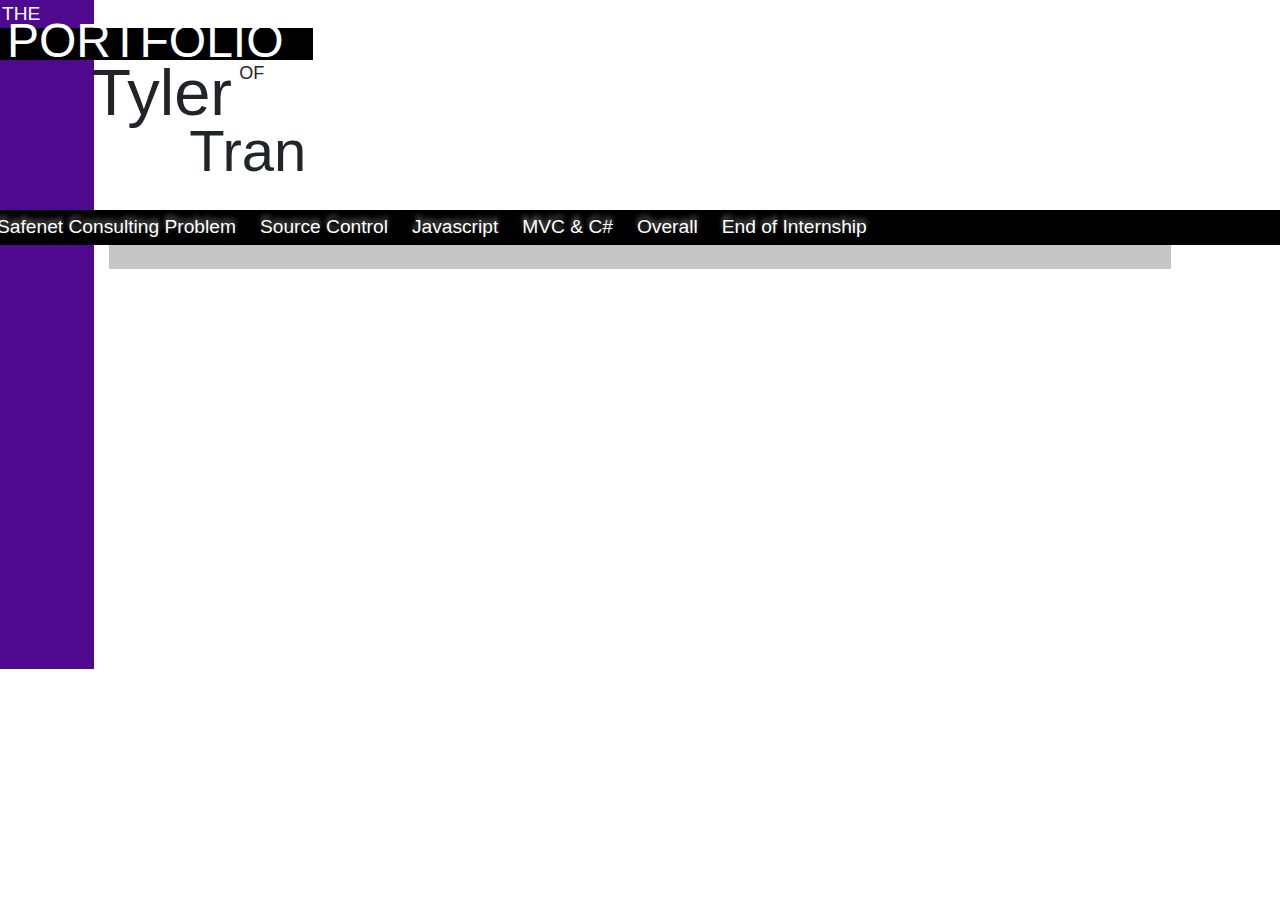
<file: Portfolio/Portfolio/Index.html>
﻿<!DOCTYPE html>
<html>
<head>
    <meta charset="utf-8" />
    <link href="css/bootstrap.css" rel="stylesheet" />
    <link rel="stylesheet" href="StyleSheet.css" />
    <title>Portfolio</title>
    <script>
        
    </script>
</head>
<body>
    <div class="row">
        <div class="col-md-1">
            <p id="the">THE</p>
        </div>
    </div>

    <div class="row">
        <div class="col-md-3">
            <p id="portfolio">PORTFOLIO</p>
        </div>
    </div>

    <div class="row">
        <div class="col-md-1"></div>
        <div class="col-md-4">
            <p id="of"> OF</p>
        </div>
    </div>

    <div class="row">
        <div class="col-md-1"></div>
        <div class="col-md-5">
            <p id="Tyler"> Tyler</p>
        </div>
    </div>

    <div class="row">
        <div class="col-md-1"></div>
        <div class="col-md-5">
            <p id="Tran"> Tran</p>
        </div>
    </div>

    <nav>
        <div class="bar row">
            <button type="button" class="buttons" onclick="location.href='SafeNetConsultantProblem.html';">Safenet Consulting Problem</button>

            <button type="button" class="buttons" onclick="location.href='SourceControl.html';">Source Control</button>

            <button type="button" class="buttons" onclick="location.href='Javascript.html';">Javascript</button>

            <button type="button" class="buttons" onclick="location.href='MVCSharp.html';">MVC & C#</button>

            <button type="button" class="buttons" onclick="location.href='Overall.html';">Overall</button>

            <button type="button" class="buttons buttons" onclick="location.href='InternshipReflection.html';">End of Internship</button>

        </div>
    </nav>

    <div class="row">
        <div class="col-md-1"></div>
        <div class="col-md-10">
            <div class="reflections">
                <p> &emsp; </p>

            </div>
            <button class="button" onclick="pullOut" style="display:none;"> <span></span></button>
            
            <script>
                $(".button").click(function () {
                    $('.slideScreen').toggleClass('slideScreen-active');
                });
            </script>
            <div id="vl"> </div>
        </div><div class="slideScreen" style="background-color:rgba(134, 0, 255, .88); height: 450px; width:900px; margin:auto; transform: translate(1000px, -750px); margin-bottom: -500px; display:none;">
    stuff
</div>
    </div>

</body>
</html>
</file>
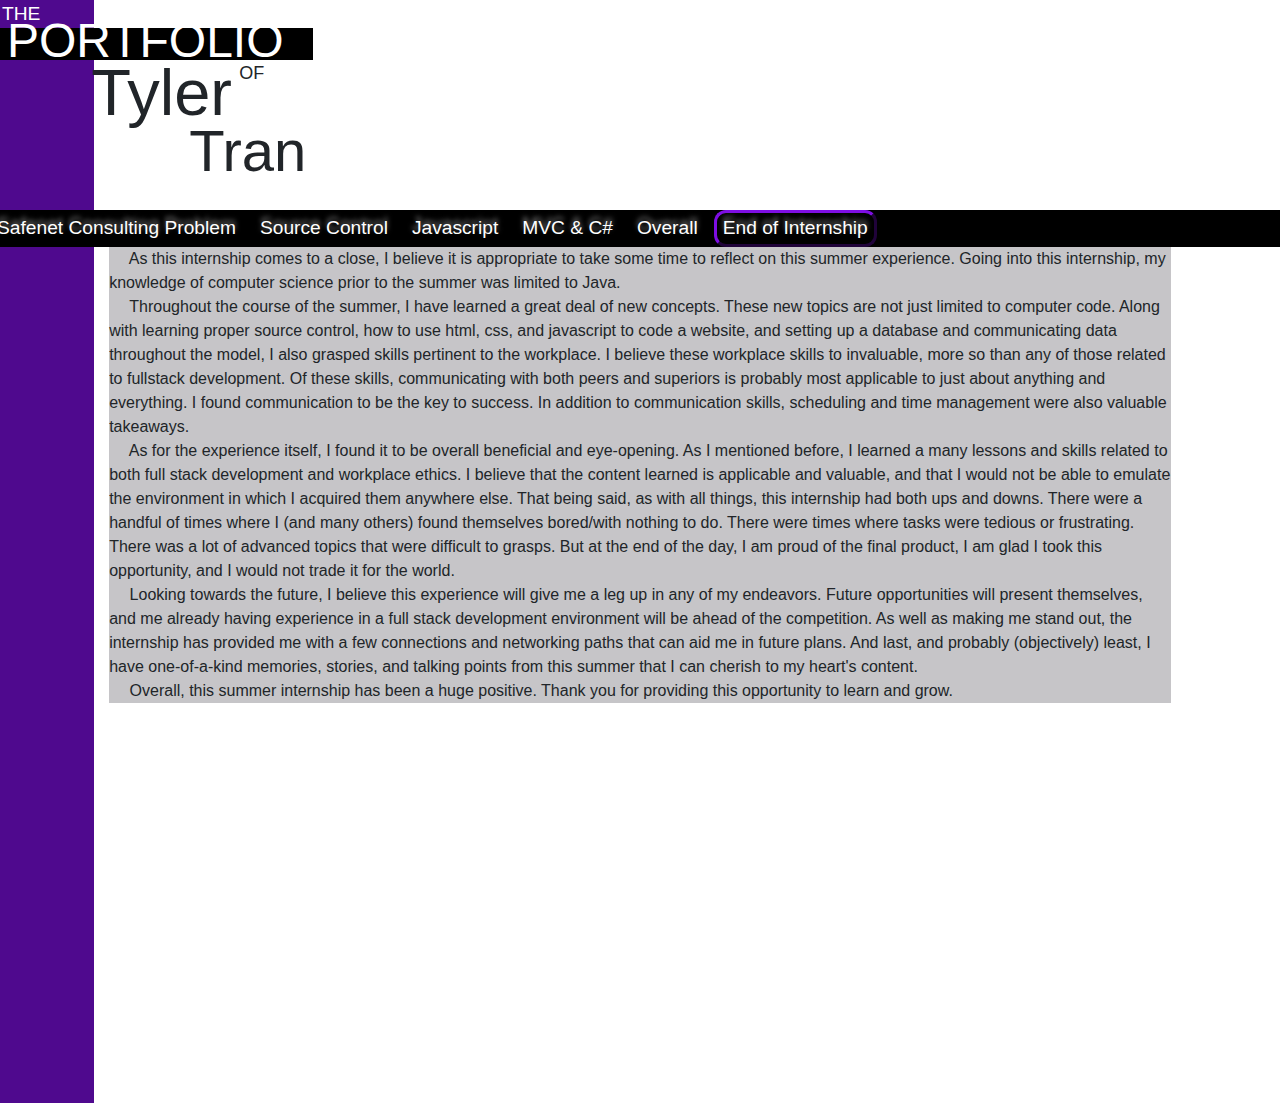
<file: Portfolio/Portfolio/InternshipReflection.html>
﻿<!DOCTYPE html>
<html>
<head>
    <meta charset="utf-8" />
    <link href="css/bootstrap.css" rel="stylesheet" />
    <link rel="stylesheet" href="StyleSheet.css" />
    <title>Portfolio - Internship Reflection</title>
</head>
<body>
    <div class="row">
        <div class="col-md-1">
            <p id="the">THE</p>
        </div>
    </div>

    <div class="row">
        <div class="col-md-3">
            <p id="portfolio">PORTFOLIO</p>
        </div>
    </div>

    <div class="row">
        <div class="col-md-1"></div>
        <div class="col-md-4">
            <p id="of"> OF</p>
        </div>
    </div>

    <div class="row">
        <div class="col-md-1"></div>
        <div class="col-md-5">
            <p id="Tyler"> Tyler</p>
        </div>
    </div>

    <div class="row">
        <div class="col-md-1"></div>
        <div class="col-md-5">
            <p id="Tran"> Tran</p>
        </div>
    </div>


    <div class="bar row">
        <button type="button" class="buttons" onclick="location.href='SafeNetConsultantProblem.html';">Safenet Consulting Problem</button>

        <button type="button" class="buttons" onclick="location.href='SourceControl.html';">Source Control</button>

        <button type="button" class="buttons" onclick="location.href='Javascript.html';">Javascript</button>

        <button type="button" class="buttons" onclick="location.href='MVCSharp.html';">MVC & C#</button>

        <button type="button" class="buttons buttons" onclick="location.href='Overall.html';">Overall</button>

        <button type="button" class="buttons buttonsNow" onclick="location.href='InternshipReflection.html';">End of Internship</button>
    </div>

    <div class="row">
        <div class="col-md-1"></div>

        <div class="col-md-10">
            <div class="reflections">
                <p>
                    &emsp; As this internship comes to a close, I believe it is appropriate to take some time to reflect on this summer experience. Going into this internship, my knowledge of computer science prior to the summer was limited to Java.
                    <br />
                    &emsp; Throughout the course of the summer, I have learned a great deal of new concepts. These new topics are not just limited to computer code. Along with learning proper source control, how to use html, css, and javascript to code a website, and setting up a database and communicating data throughout the model, I also grasped skills pertinent to the workplace. I believe these workplace skills to invaluable, more so than any of those related to fullstack development. Of these skills, communicating with both peers and superiors is probably most applicable to just about anything and everything. I found communication to be the key to success. In addition to communication skills, scheduling and time management were also valuable takeaways.
                    <br />
                    &emsp; As for the experience itself, I found it to be overall beneficial and eye-opening. As I mentioned before, I learned a many lessons and skills related to both full stack development and workplace ethics. I believe that the content learned is applicable and valuable, and that I would not be able to emulate the environment in which I acquired them anywhere else. That being said, as with all things, this internship had both ups and downs. There were a handful of times where I (and many others) found themselves bored/with nothing to do. There were times where tasks were tedious or frustrating. There was a lot of advanced topics that were difficult to grasps. But at the end of the day, I am proud of the final product, I am glad I took this opportunity, and I would not trade it for the world.
                    <br />
                    &emsp; Looking towards the future, I believe this experience will give me a leg up in any of my endeavors. Future opportunities will present themselves, and me already having experience in a full stack development environment will be ahead of the competition. As well as making me stand out, the internship has provided me with a few connections and networking paths that can aid me in future plans. And last, and probably (objectively) least, I have one-of-a-kind memories, stories, and talking points from this summer that I can cherish to my heart's content.
                    <br />
                    &emsp; Overall, this summer internship has been a huge positive. Thank you for providing this opportunity to learn and grow.
                </p>
            </div>

            <div id="vl"> </div>
        </div>
    </div>

</body>
</html><!DOCTYPE html>
<html>
<head>
    <meta charset="utf-8" />
    <title></title>
</head>
<body>

</body>
</html>
</file>
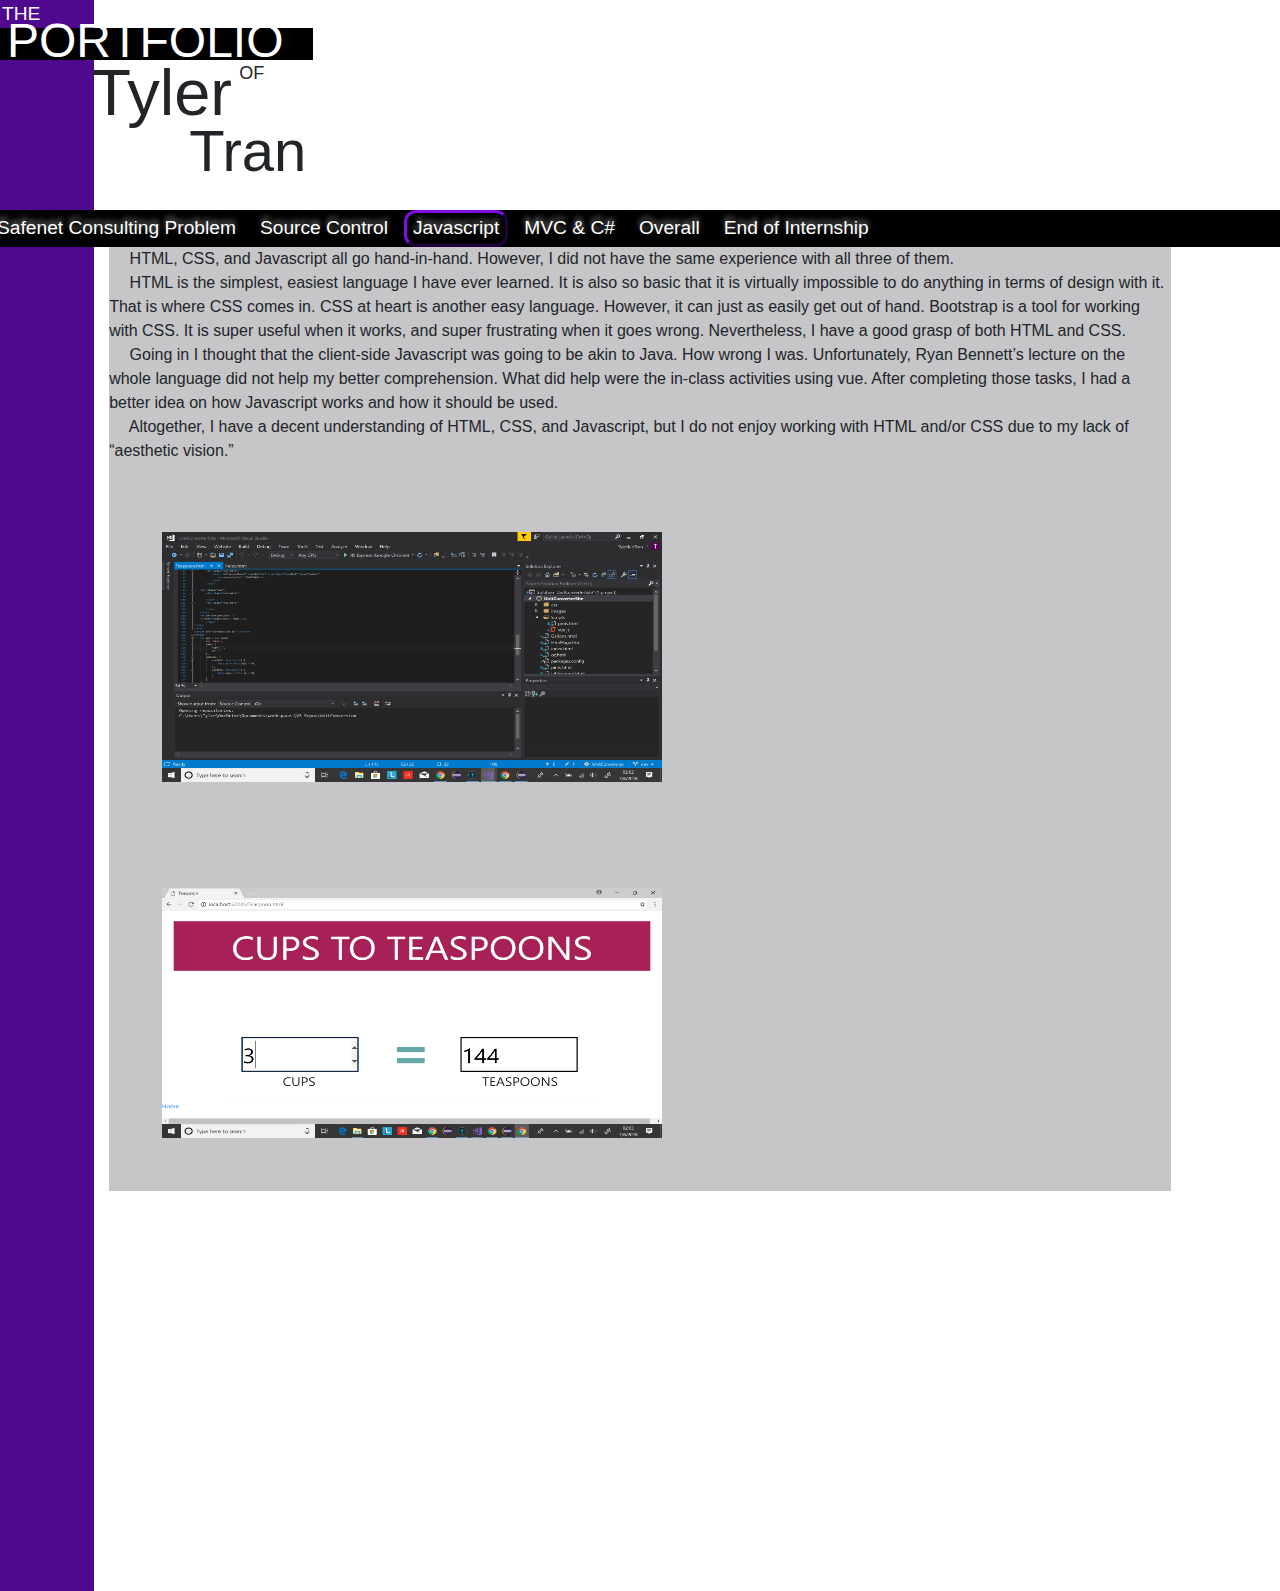
<file: Portfolio/Portfolio/Javascript.html>
﻿<!DOCTYPE html>
<html>
<head>
    <meta charset="utf-8" />
    <link href="css/bootstrap.css" rel="stylesheet" />
    <link rel="stylesheet" href="StyleSheet.css" />
    <title>Portfolio - Javascript</title>
</head>
<body>
    <div class="row">
        <div class="col-md-1">
            <p id="the">THE</p>
        </div>
    </div>

    <div class="row">
        <div class="col-md-3">
            <p id="portfolio">PORTFOLIO</p>
        </div>
    </div>

    <div class="row">
        <div class="col-md-1"></div>
        <div class="col-md-4">
            <p id="of"> OF</p>
        </div>
    </div>

    <div class="row">
        <div class="col-md-1"></div>
        <div class="col-md-5">
            <p id="Tyler"> Tyler</p>
        </div>
    </div>

    <div class="row">
        <div class="col-md-1"></div>
        <div class="col-md-5">
            <p id="Tran"> Tran</p>
        </div>
    </div>


    <div class="bar row">
        <button type="button" class="buttons" onclick="location.href='SafeNetConsultantProblem.html';">Safenet Consulting Problem</button>

        <button type="button" class="buttons" onclick="location.href='SourceControl.html';">Source Control</button>

        <button type="button" class="buttons buttonsNow" onclick="location.href='Javascript.html';">Javascript</button>

        <button type="button" class="buttons" onclick="location.href='MVCSharp.html';">MVC & C#</button>

        <button type="button" class="buttons" onclick="location.href='Overall.html';">Overall</button>

        <button type="button" class="buttons buttons" onclick="location.href='InternshipReflection.html';">End of Internship</button>

    </div>

    <div class="row">
        <div class="col-md-1"></div>

        <div class="col-md-10">
            <div class="reflections">
                <p>
                    &emsp; HTML, CSS, and Javascript all go hand-in-hand. However, I did not have the same experience with all three of them.
                    <br />
                    &emsp; HTML is the simplest, easiest language I have ever learned. It is also so basic that it is virtually impossible to do anything in terms of design with it. That is where CSS comes in. CSS at heart is another easy language. However, it can just as easily get out of hand. Bootstrap is a tool for working with CSS. It is super useful when it works, and super frustrating when it goes wrong. Nevertheless, I have a good grasp of both HTML and CSS.
                    <br />
                    &emsp; Going in I thought that the client-side Javascript was going to be akin to Java. How wrong I was. Unfortunately, Ryan Bennett’s lecture on the whole language did not help my better comprehension. What did help were the in-class activities using vue. After completing those tasks, I had a better idea on how Javascript works and how it should be used.
                    <br />
                    &emsp; Altogether, I have a decent understanding of HTML, CSS, and Javascript, but I do not enjoy working with HTML and/or CSS due to my lack of “aesthetic vision.”
                </p>
                <img src="JavascriptCode.png" alt="Code for Javascript" width="500" height="250" style="margin: 5%" />
                <img src="WebsiteJavascript.png" alt="Website for Javascript" width="500" height="250" style="margin: 5%" />
            </div>
            <button class="button" onclick="pullOut" style="display:none;"> <span></span></button>
            <div id="vl"> </div>
        </div>
    </div>

</body>
</html>
</file>
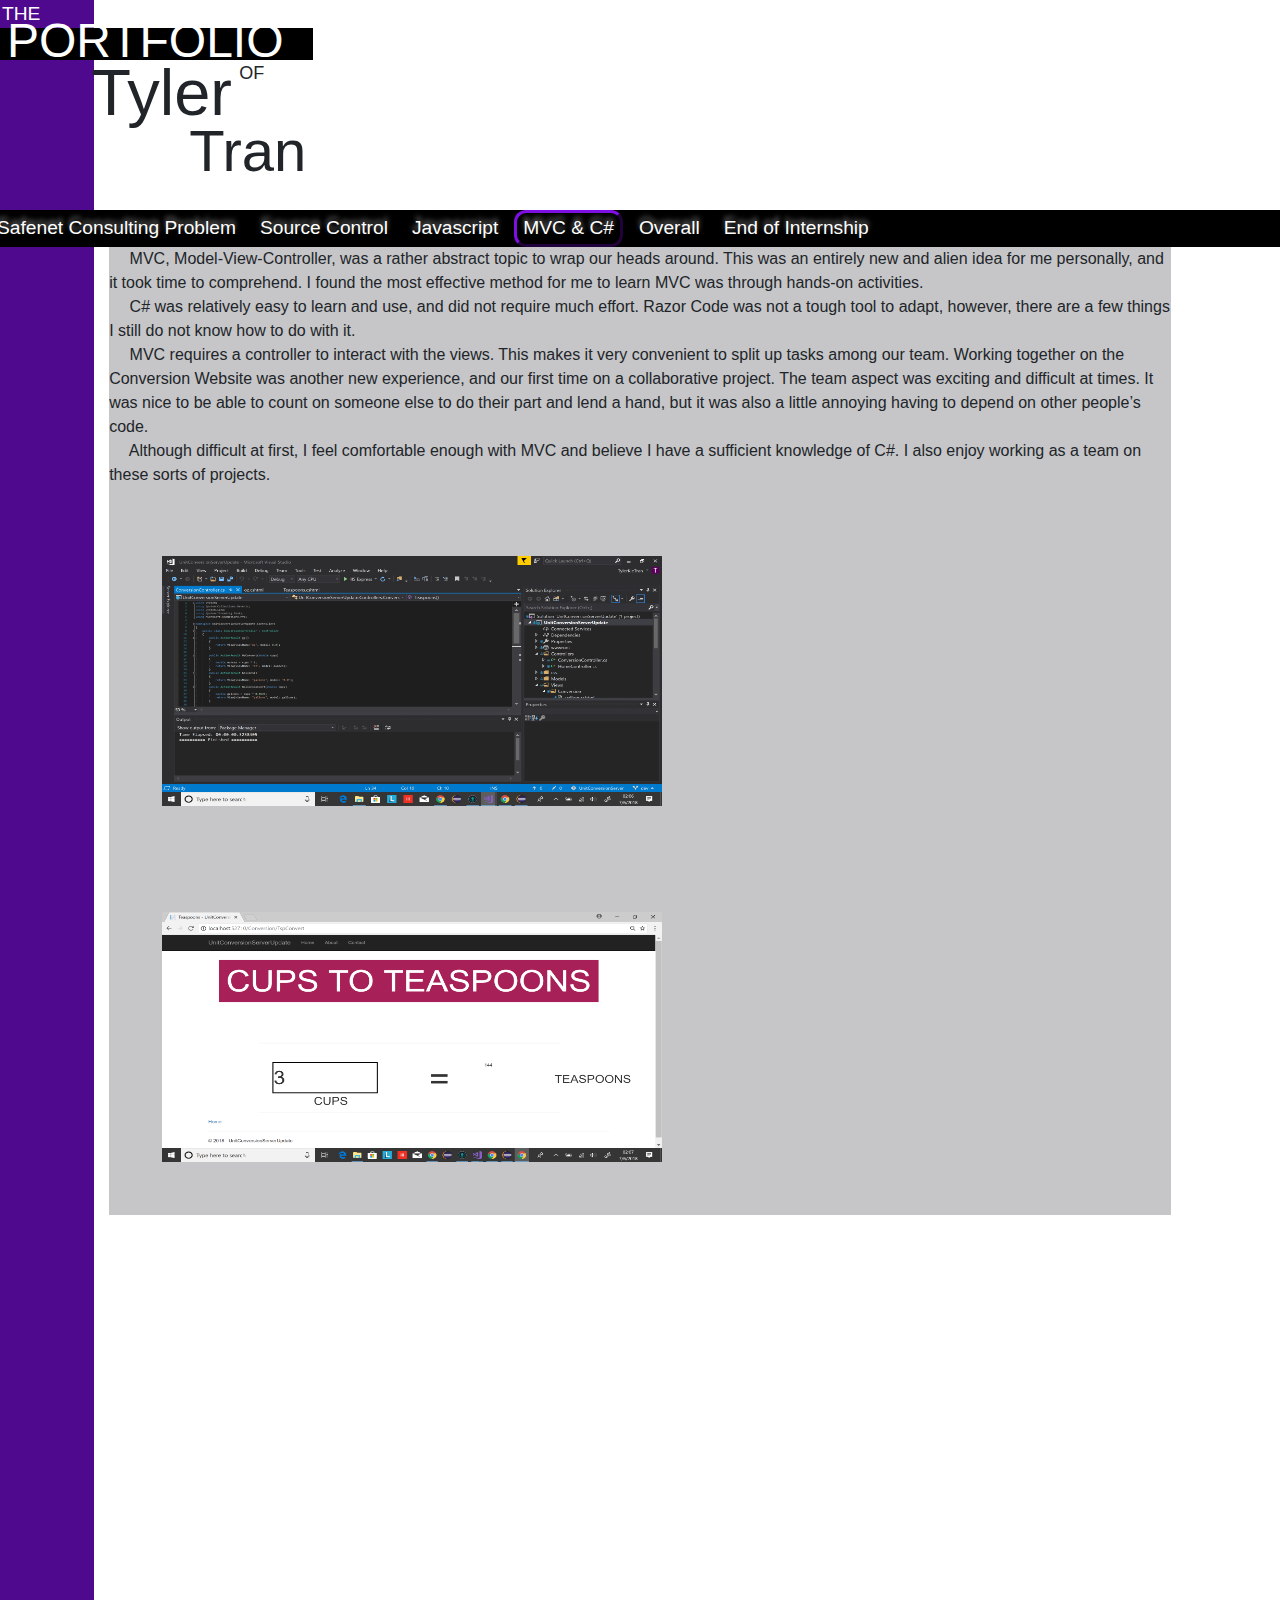
<file: Portfolio/Portfolio/MVCSharp.html>
﻿<!DOCTYPE html>
<html>
<head>
    <meta charset="utf-8" />
    <link href="css/bootstrap.css" rel="stylesheet" />
    <link rel="stylesheet" href="StyleSheet.css" />
    <title>Portfolio - MVC & C# </title>
</head>
<body>
    <div class="row">
        <div class="col-md-1">
            <p id="the">THE</p>
        </div>
    </div>

    <div class="row">
        <div class="col-md-3">
            <p id="portfolio">PORTFOLIO</p>
        </div>
    </div>

    <div class="row">
        <div class="col-md-1"></div>
        <div class="col-md-4">
            <p id="of"> OF</p>
        </div>
    </div>

    <div class="row">
        <div class="col-md-1"></div>
        <div class="col-md-5">
            <p id="Tyler"> Tyler</p>
        </div>
    </div>

    <div class="row">
        <div class="col-md-1"></div>
        <div class="col-md-5">
            <p id="Tran"> Tran</p>
        </div>
    </div>


    <div class="bar row">
        <button type="button" class="buttons" onclick="location.href='SafeNetConsultantProblem.html';">Safenet Consulting Problem</button>

        <button type="button" class="buttons" onclick="location.href='SourceControl.html';">Source Control</button>

        <button type="button" class="buttons" onclick="location.href='Javascript.html';">Javascript</button>

        <button type="button" class="buttons buttonsNow" onclick="location.href='MVCSharp.html';">MVC & C#</button>

        <button type="button" class="buttons" onclick="location.href='Overall.html';">Overall</button>

        <button type="button" class="buttons buttons" onclick="location.href='InternshipReflection.html';">End of Internship</button>

    </div>

    <div class="row">
        <div class="col-md-1"></div>

        <div class="col-md-10">
            <div class="reflections">
                <p>
                    &emsp; MVC, Model-View-Controller, was a rather abstract topic to wrap our heads around. This was an entirely new and alien idea for me personally, and it took time to comprehend. I found the most effective method for me to learn MVC was through hands-on activities.
                    <br />
                    &emsp; C# was relatively easy to learn and use, and did not require much effort. Razor Code was not a tough tool to adapt, however, there are a few things I still do not know how to do with it.
                    <br />
                    &emsp; MVC requires a controller to interact with the views. This makes it very convenient to split up tasks among our team. Working together on the Conversion Website was another new experience, and our first time on a collaborative project. The team aspect was exciting and difficult at times. It was nice to be able to count on someone else to do their part and lend a hand, but it was also a little annoying having to depend on other people’s code.
                    <br />
                    &emsp; Although difficult at first, I feel comfortable enough with MVC and believe I have a sufficient knowledge of C#. I also enjoy working as a team on these sorts of projects.
                </p>
                <img src="MVCCode.png" alt="Code for MVC" width="500" height="250" style="margin: 5%" />
                <img src="WebsiteMVC.png" alt="Website for MVC" width="500" height="250" style="margin: 5%" />
            </div>
            <button class="button" onclick="pullOut" style="display:none;"> <span></span></button>
            <div id="vl"> </div>
        </div>
    </div>

</body>
</html>
</file>
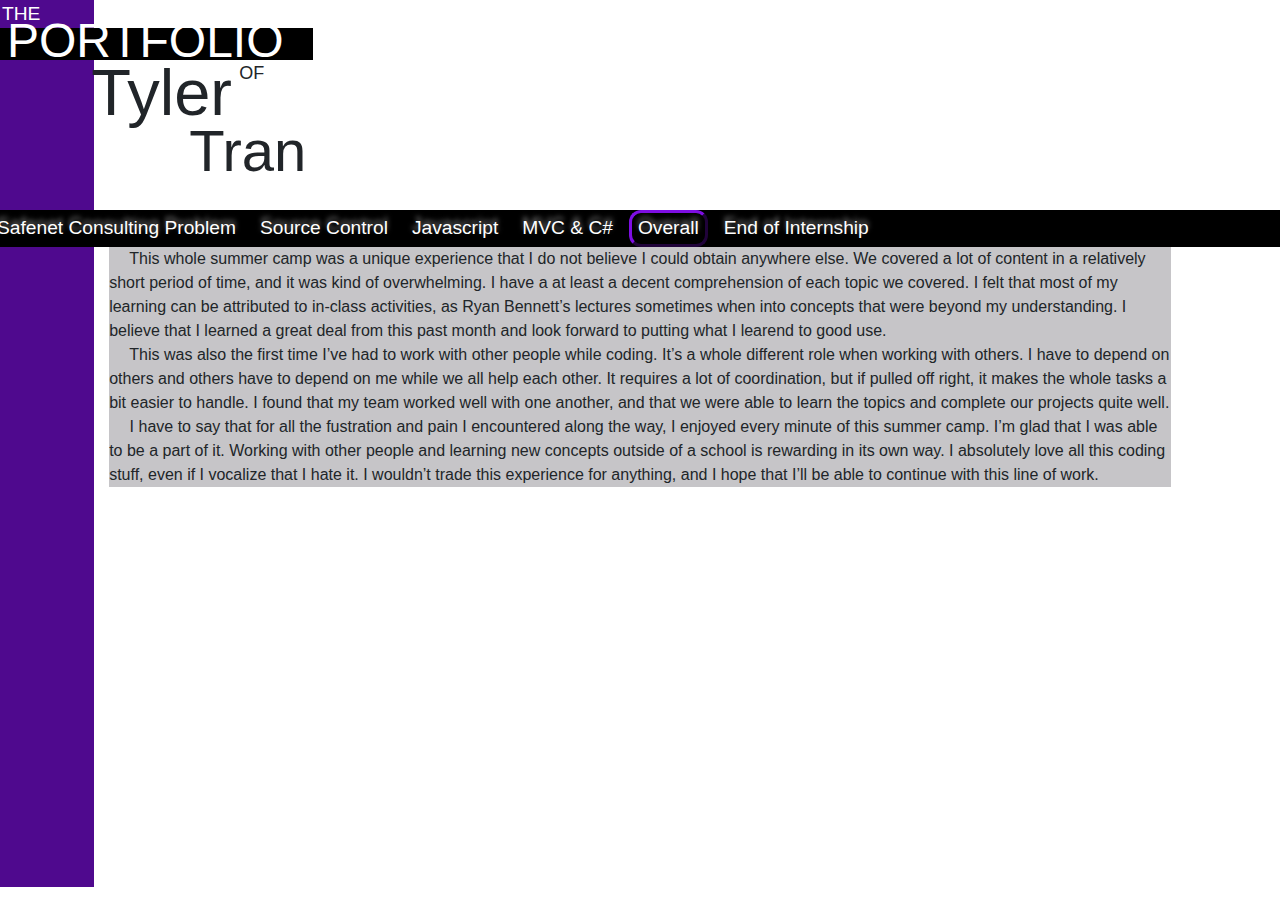
<file: Portfolio/Portfolio/Overall.html>
﻿<!DOCTYPE html>
<html>
<head>
    <meta charset="utf-8" />
    <link href="css/bootstrap.css" rel="stylesheet" />
    <link rel="stylesheet" href="StyleSheet.css" />
    <title>Portfolio - Overall Experience</title>
</head>
<body>
    <div class="row">
        <div class="col-md-1">
            <p id="the">THE</p>
        </div>
    </div>

    <div class="row">
        <div class="col-md-3">
            <p id="portfolio">PORTFOLIO</p>
        </div>
    </div>

    <div class="row">
        <div class="col-md-1"></div>
        <div class="col-md-4">
            <p id="of"> OF</p>
        </div>
    </div>

    <div class="row">
        <div class="col-md-1"></div>
        <div class="col-md-5">
            <p id="Tyler"> Tyler</p>
        </div>
    </div>

    <div class="row">
        <div class="col-md-1"></div>
        <div class="col-md-5">
            <p id="Tran"> Tran</p>
        </div>
    </div>


    <div class="bar row">
        <button type="button" class="buttons" onclick="location.href='SafeNetConsultantProblem.html';">Safenet Consulting Problem</button>

        <button type="button" class="buttons" onclick="location.href='SourceControl.html';">Source Control</button>

        <button type="button" class="buttons" onclick="location.href='Javascript.html';">Javascript</button>

        <button type="button" class="buttons" onclick="location.href='MVCSharp.html';">MVC & C#</button>

        <button type="button" class="buttons buttonsNow" onclick="location.href='Overall.html';">Overall</button>

        <button type="button" class="buttons buttons" onclick="location.href='InternshipReflection.html';">End of Internship</button>
    </div>

    <div class="row">
        <div class="col-md-1"></div>

        <div class="col-md-10">
            <div class="reflections">
                <p>
                    &emsp; This whole summer camp was a unique experience that I do not believe I could obtain anywhere else. We covered a lot of content in a relatively short period of time, and it was kind of overwhelming. I have a at least a decent comprehension of each topic we covered. I felt that most of my learning can be attributed to in-class activities, as Ryan Bennett’s lectures sometimes when into concepts that were beyond my understanding. I believe that I learned a great deal from this past month and look forward to putting what I learend to good use.
                    <br />
                    &emsp; This was also the first time I’ve had to work with other people while coding. It’s a whole different role when working with others. I have to depend on others and others have to depend on me while we all help each other. It requires a lot of coordination, but if pulled off right, it makes the whole tasks a bit easier to handle. I found that my team worked well with one another, and that we were able to learn the topics and complete our projects quite well.
                    <br />
                    &emsp; I have to say that for all the fustration and pain I encountered along the way, I enjoyed every minute of this summer camp. I’m glad that I was able to be a part of it. Working with other people and learning new concepts outside of a school is rewarding in its own way. I absolutely love all this coding stuff, even if I vocalize that I hate it. I wouldn’t trade this experience for anything, and I hope that I’ll be able to continue with this line of work.
                </p>
            </div>
            
            <div id="vl"> </div>
        </div>
    </div>

</body>
</html>
</file>
<file: Portfolio/Portfolio/StyleSheet.css>
﻿body {
    width: 100%;
    height: 100%;
}
.col-md-1 {
    background-color: #4f098e;
}
#the{
    color:white;
    font-size:larger;
    margin-bottom:-1px;
    margin-left: 2px;
}
.col-md-3{
    background-color: black;
}
#portfolio{
    color: white;
    font-size: 48px;
    margin-bottom:-17px;
    margin-top:-23px;
    margin-left: 7px;
}
.vl {
    border-left: 73px solid #4f098e;
    height: 50px;
}
#of{
    font-size: large;
    margin-left: 130px;
    margin-bottom: 7px;
}
#Tyler{
    font-size: 65px;
    margin-top: -50px;
    margin-left: -18px;
}
#Tran{
    font-size: 58px;
    margin-top: -50px;
    margin-left: 80px;
}
#vl{
    margin:400px;
}
.bar {
    background-color: black;
    
}
.buttons {
    font-size:larger;
    text-align: center;
    text-shadow: 0px -4px 5px gray;
    border-radius: 12px;
    color: white;
    margin-left:4px;
    margin-right:4px;
    background-color: black;
    border-color: transparent;
    
}
.buttons:hover {
    background-color: #321f4f;
}
.buttonsNow {
    border-color: #4f098e;
    border-width: 3px;
}
.reflections {
    background-color: rgba(142, 139, 145, .5);
}
.button {
    border-radius: 8px;
    background-color: #4f098e;
    border:5px groove grey;
    text-align: center;
    font-size: 40px;
    color:white;
    width:50px;
    height:150px;
    transition: all .5s;
    margin-bottom:5px;
    margin-top: 5px;
    margin-left:1100px;
    margin-right:-5px;

}
.button span{
    display: inline;
    position: relative;
    transition: .5s;
}
.button span:after{
    content: '\00AB';
    position: absolute;
    opacity:0;
    top:0;
    left:-20px;
    transition: .5s;
}
.button:hover span{
    padding-left: 25px;
}
.button:hover span:after{
    opacity:1;
    left:0;
}
.slideScreen {
    background-color: rgba(134, 0, 255, .88);
    height: 450px;
    width: 900px;
    margin: auto;
    transform: translate(1000px, -750px);
    
}
</file>
